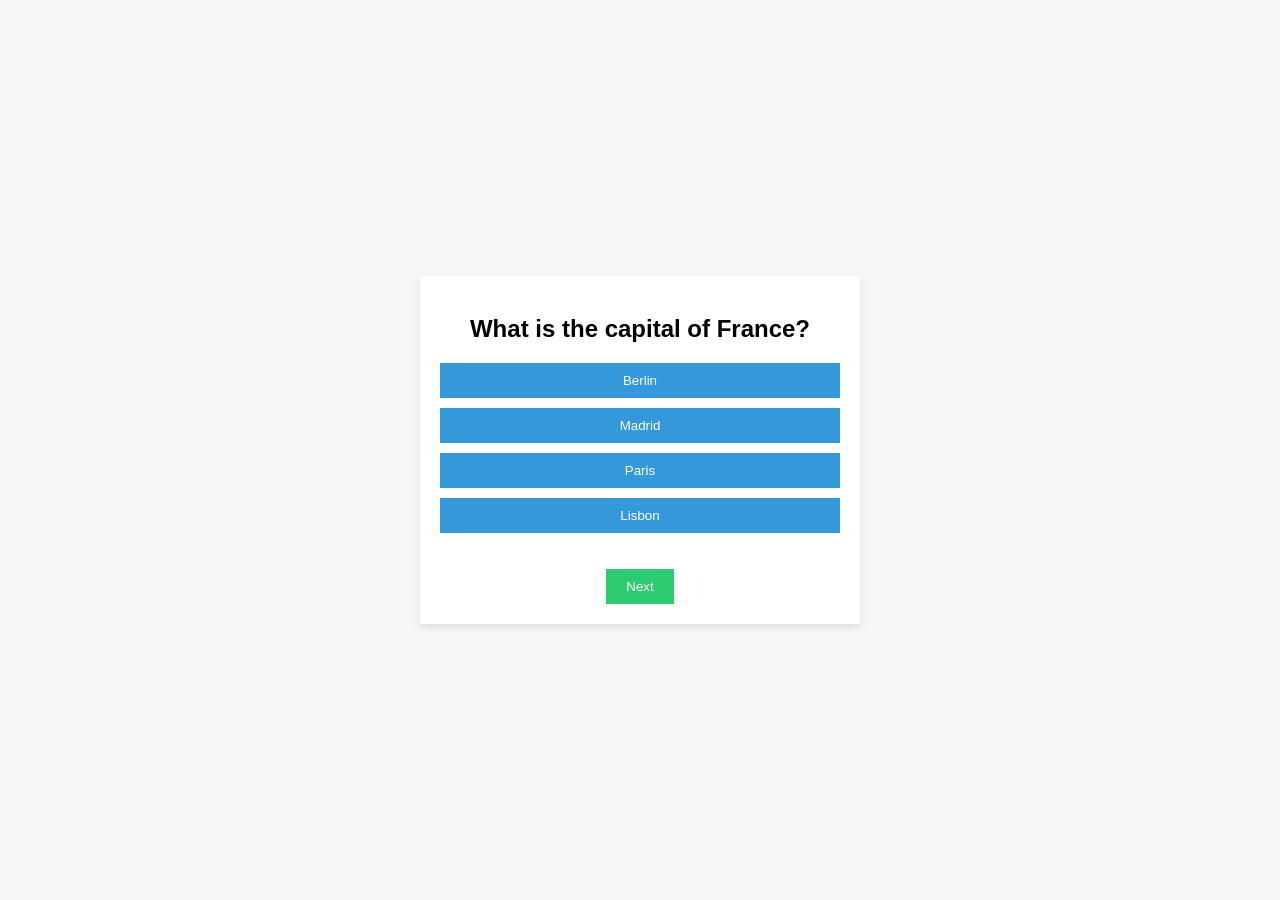
<file: task 2/index .html>
<!DOCTYPE html>
<html lang="en">
<head>
    <meta charset="UTF-8">
    <meta name="viewport" content="width=device-width, initial-scale=1.0">
    <title>Quiz App</title>
    <link rel="stylesheet" href="style.css">
</head>
<body>
    <div class="quiz-container" id="quiz">
        <div class="question-container">
            <h2 id="question">Question text</h2>
        </div>
        <ul id="answers">
            <li><button class="answer">Answer 1</button></li>
            <li><button class="answer">Answer 2</button></li>
            <li><button class="answer">Answer 3</button></li>
            <li><button class="answer">Answer 4</button></li>
        </ul>
        <button id="next-btn" class="next-btn">Next</button>
    </div>

    <div class="result-container" id="result" style="display:none;">
        <h2 id="result-message"></h2>
        <img id="result-gif" alt="Result GIF">
        <button id="restart-btn" class="next-btn">Restart</button>
    </div>

    <script src="script.js"></script>
</body>
</html>
</file>
<file: task 2/style.css>
body {
    font-family: Arial, sans-serif;
    display: flex;
    justify-content: center;
    align-items: center;
    height: 100vh;
    margin: 0;
    background-color: #f7f7f7;
}

.quiz-container, .result-container {
    width: 400px;
    padding: 20px;
    background-color: white;
    box-shadow: 0 4px 8px rgba(0, 0, 0, 0.1);
    text-align: center;
}

h2 {
    margin-bottom: 20px;
}

ul {
    list-style: none;
    padding: 0;
}

li {
    margin-bottom: 10px;
}

.answer {
    width: 100%;
    padding: 10px;
    background-color: #3498db;
    color: white;
    border: none;
    cursor: pointer;
}

.answer:hover {
    background-color: #2980b9;
}

.next-btn {
    margin-top: 20px;
    padding: 10px 20px;
    background-color: #2ecc71;
    color: white;
    border: none;
    cursor: pointer;
}

.next-btn:hover {
    background-color: #27ae60;
}

img {
    width: 100%;
    height: auto;
}
</file>
